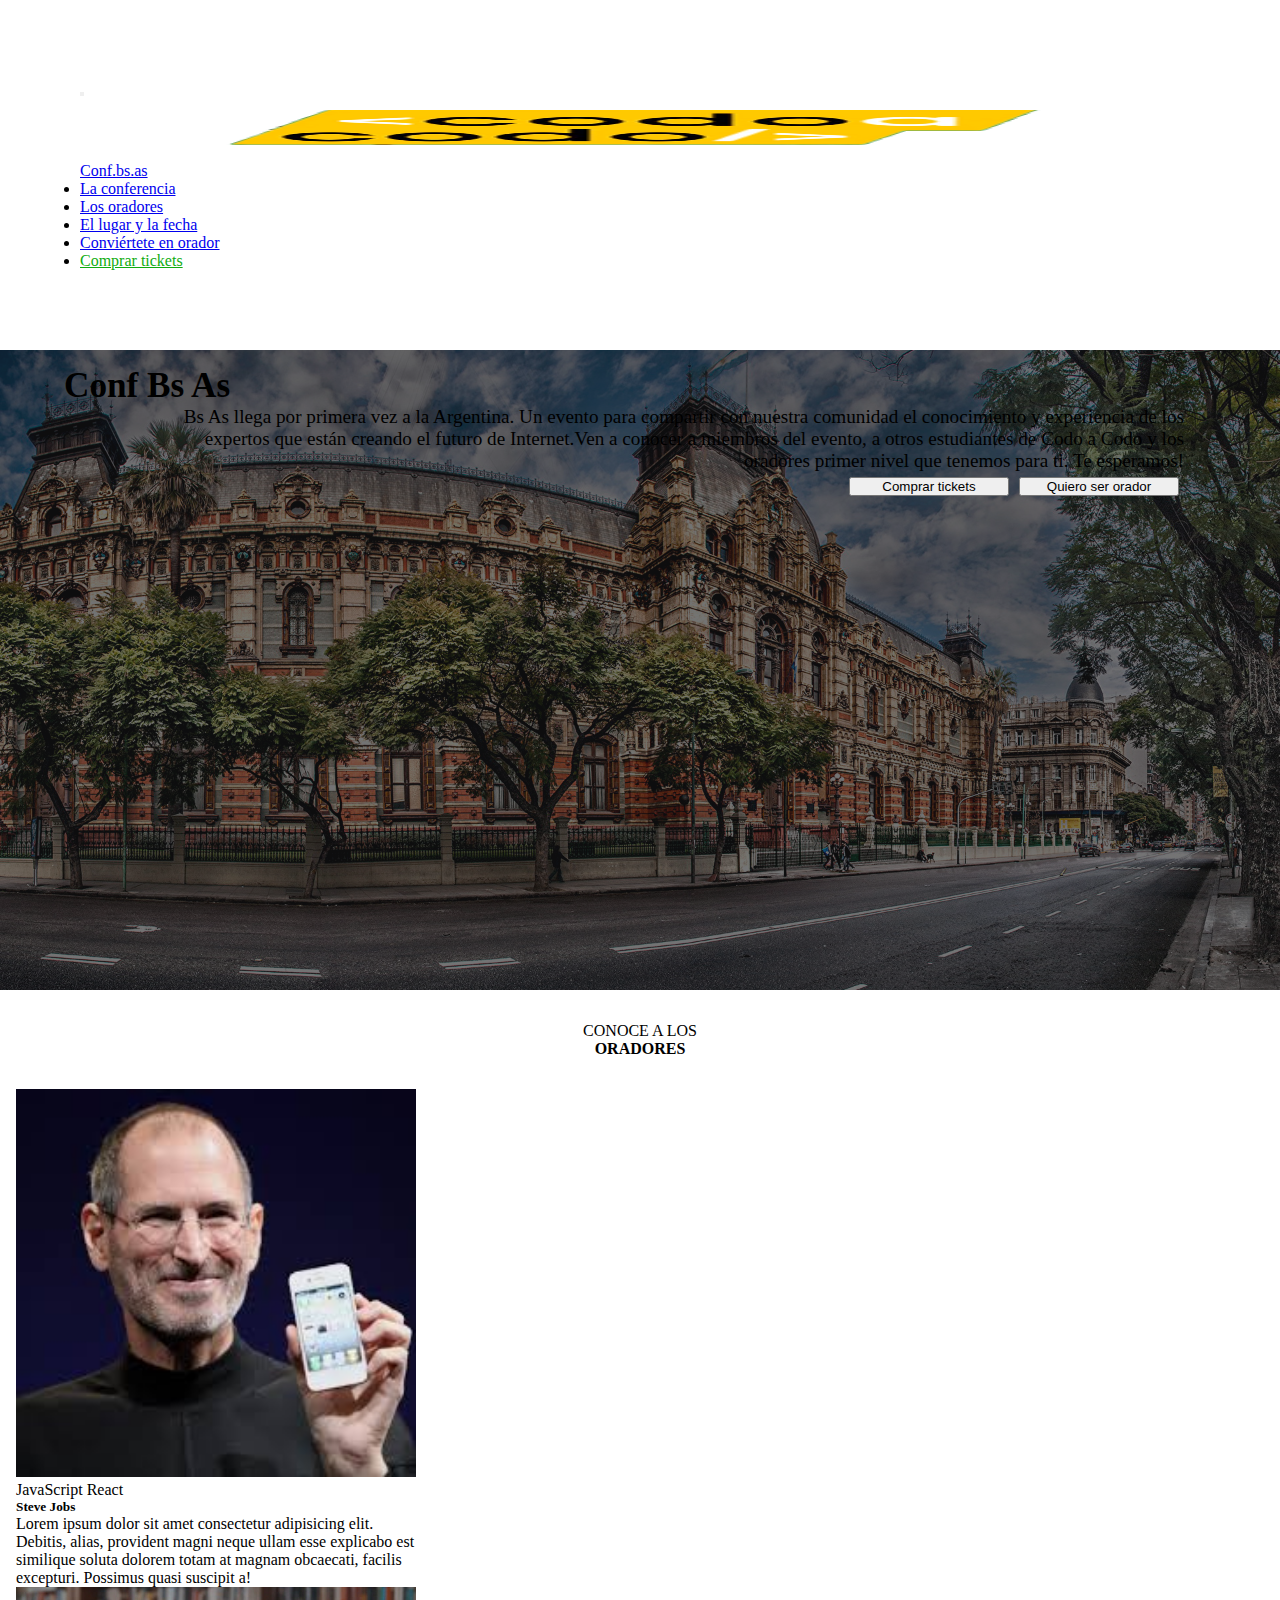
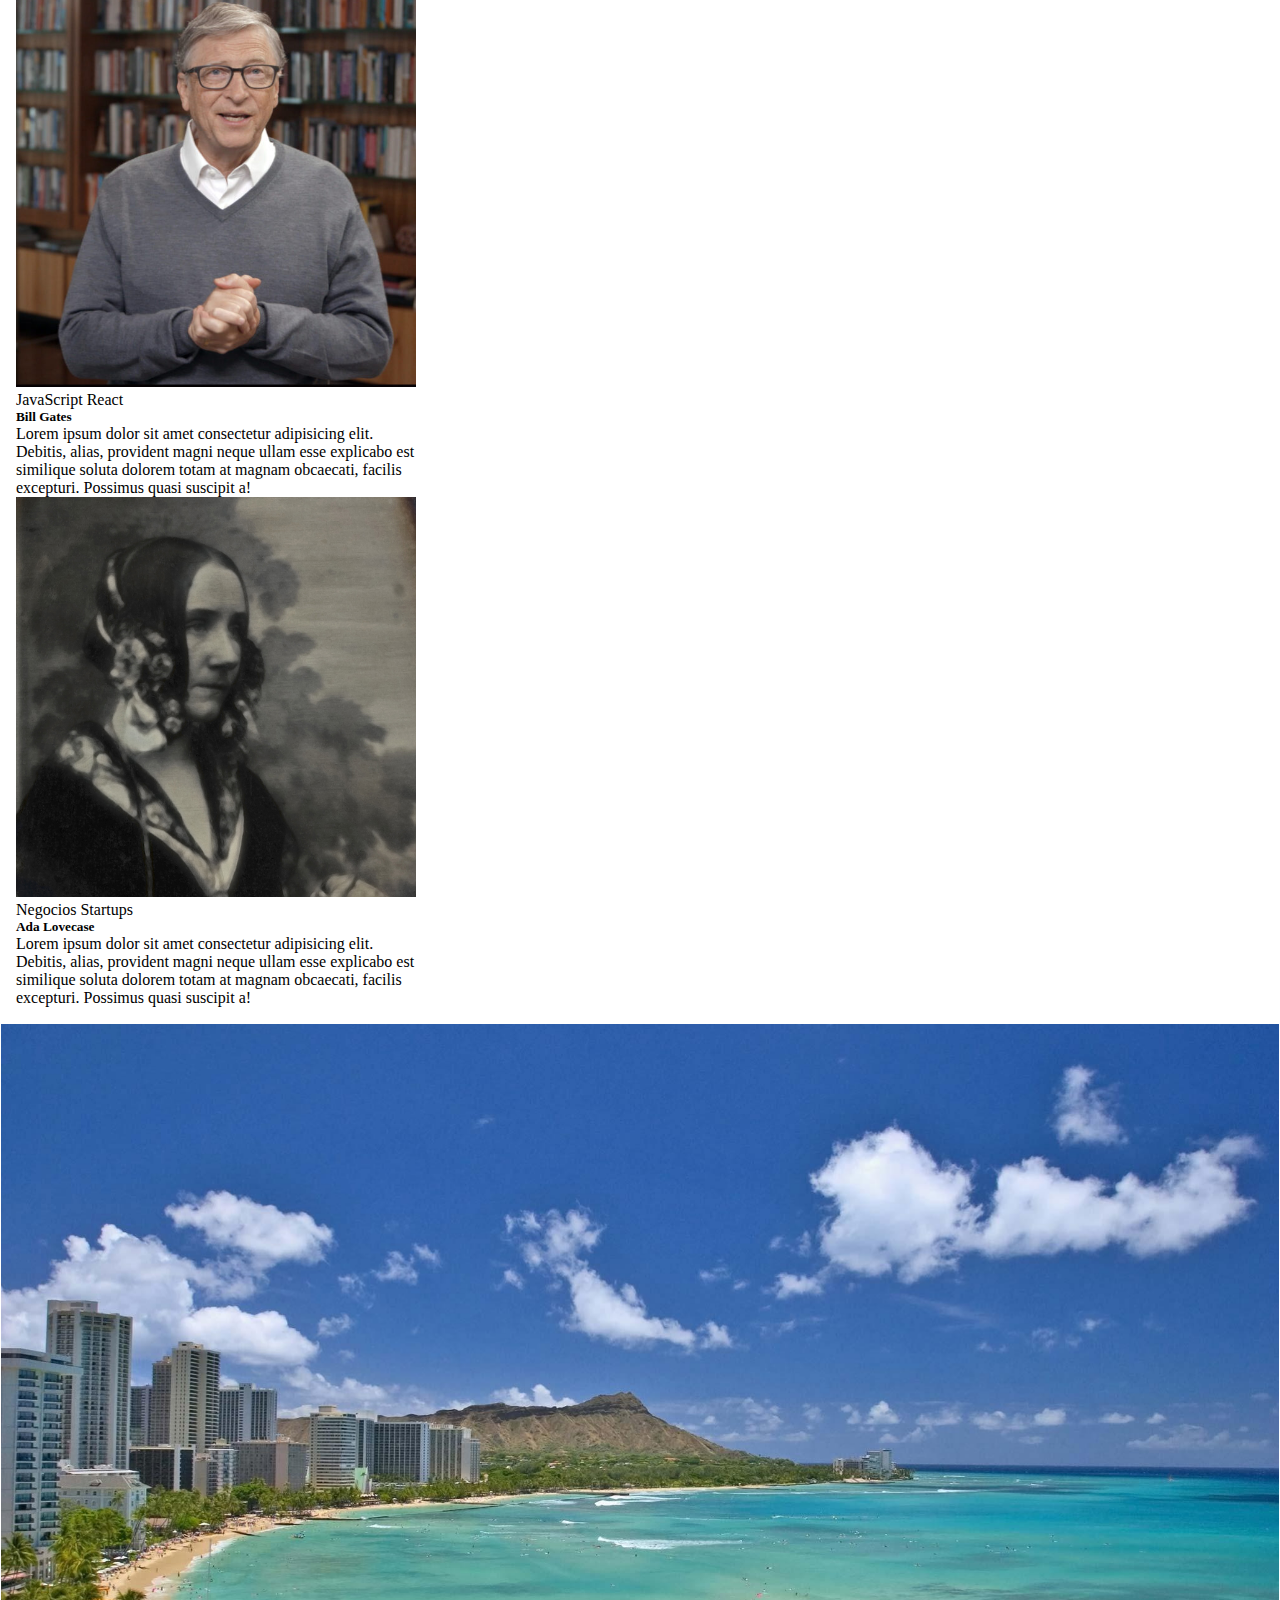
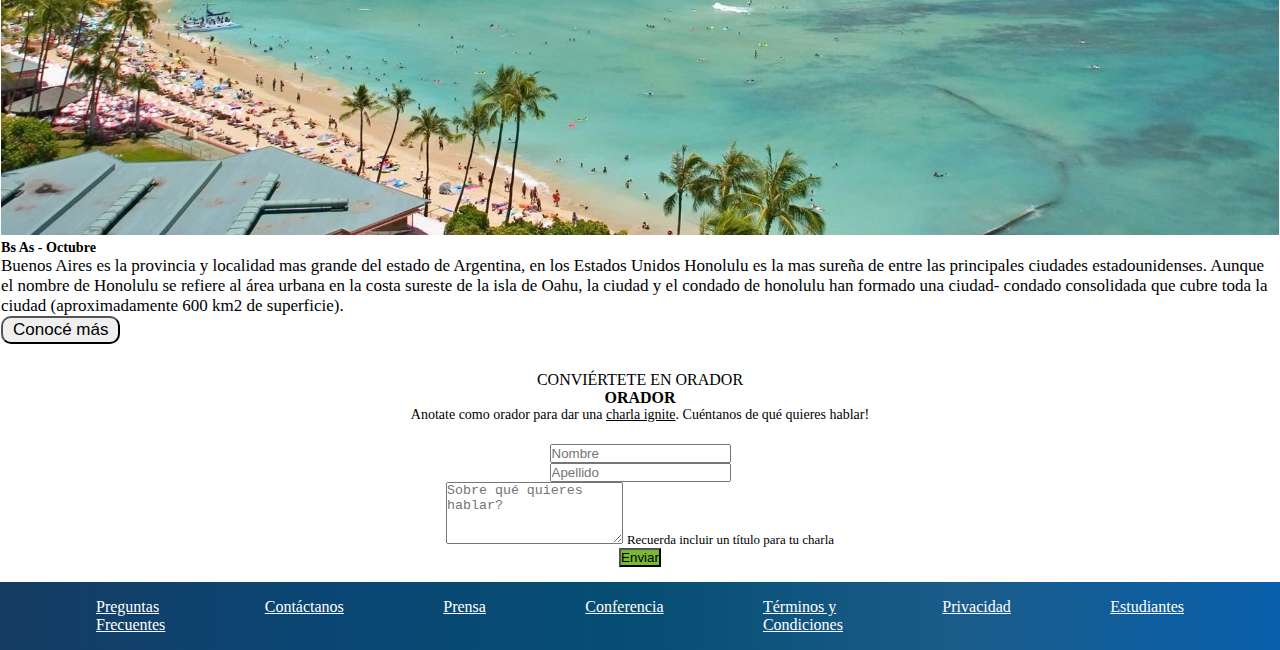
<file: index.html>
<!doctype html>
<html lang="en">
  <head>
    <meta charset="utf-8">
    <meta name="viewport" content="width=device-width, initial-scale=1">
    <title>tp integrador</title>
    <link href="https://cdn.jsdelivr.net/npm/bootstrap@5.3.2/dist/css/bootstrap.min.css" rel="stylesheet" integrity="sha384-T3c6CoIi6uLrA9TneNEoa7RxnatzjcDSCmG1MXxSR1GAsXEV/Dwwykc2MPK8M2HN" crossorigin="anonymous">
    <link rel="stylesheet" href="css/bootstrap.min.css">
  </head>
 

 <header>
    <nav class="navbar navbar-expand-md bg-body-tertiary px-4 py-2 fixed-top" data-bs-theme="dark">
      <div class="container-fluid">
          <button class="navbar-toggler" type="button" data-bs-toggle="collapse" data-bs-target="#navbarToggler"
              aria-controls="navbar-toggler" aria-expanded="false" aria-label="Toggle navigation">
            <span class="navbar-toggler-icon"></span>
         </button>
         <div class="collapse navbar-collapse" id="navbarToggler">
          
              <a class="navbar-brand" href="index.html">
              <img  id="logo-pagina" src="img/codoacodo.png" width="100" height="60" alt="Logo de la pagina">
           Conf.bs.as
             </a>
            <ul class="navbar-nav navbar-expand-lg px-5 d-flex justify-content-center align-items">
                <li class="nav-item cursor-pointer">
                    <a class="nav-link active" aria-current="page" href="#">La conferencia</a>
                </li>
                <li class="nav-item">
                    <a class="nav-link" href="#">Los oradores</a>
                </li>
                <li class="nav-item">
                    <a class="nav-link" href="#">El lugar y la fecha</a>
                </li>
                <li class="nav-item">
                    <a class="nav-link" href="#">Conviértete en orador</a>    
                </li>
                <li class="nav-item">
                    <a class="nav-link link-verde" href="tickets.html">Comprar tickets</a>
                </li>
            </ul>
        </div>
     </div>
    </nav>
   
 </header>

<main>
<body>
  <div class="contenedor-hero d-flex">
      <div class="texto-hero d-flex flex-column justify-content-center align-items-end text-white">
        <h5 class="card-titulo1 fw-semibold">Conf Bs As</h5>
        <p class="card-texto1 fw-semibold">Bs As llega por primera vez a la Argentina. Un evento para compartir con
          nuestra comunidad el conocimiento y experiencia de los expertos que 
          están creando el futuro de Internet.Ven a conocer a miembros del
          evento, a otros estudiantes de Codo a Codo y los oradores primer
          nivel que tenemos para ti. 
          Te esperamos!
        </p>
        <div>
          <button type="button" class="botones btn btn-outline-light">Quiero ser orador</button>
          <button type="button" class="botones btn btn-success" href="tickets.html">Comprar tickets</button>
        </div>

      </div>
   
  </div>
  
  <div class="titulo-oradores">
    <div>CONOCE A LOS</div>
    <h4>ORADORES</h4>
  </div>

  <div class="container d-flex justify-content-evenly">
    <div class="row d-flex justify-content-evenly">
      <div class="col lg-4">
        <div class="card" style="width: 25rem;">
          <img src="img/steve.jpg" class="card-img-top" alt="...">
  
          <div class="card-body">
            <div class="badges-contenedor">
              <span class="badge text-bg-warning">JavaScript</span>
              <span class="badge text-bg-info">React</span>
              </div>
            <h5 class="card-title">Steve Jobs</h5>
            <p class="card-text">Lorem ipsum dolor sit amet consectetur adipisicing elit. Debitis, alias, provident magni neque ullam esse explicabo est similique soluta dolorem totam at magnam obcaecati, facilis excepturi. Possimus quasi suscipit a!</p>
           
          </div>
        </div>
      </div>
      <div class="col lg-4">
        <div class="card" style="width: 25rem;">
          <img src="img/bill.jpg" class="card-img-top" alt="...">
          

          <div class="card-body">
            <div class="badges-contenedor">
              <span class="badge text-bg-warning">JavaScript</span>
              <span class="badge text-bg-info">React</span>
              </div>
            <h5 class="card-title">Bill Gates</h5>
            <p class="card-text">Lorem ipsum dolor sit amet consectetur adipisicing elit. Debitis, alias, provident magni neque ullam esse explicabo est similique soluta dolorem totam at magnam obcaecati, facilis excepturi. Possimus quasi suscipit a!</p>
          </div>
        </div>
      </div>
      <div class="col lg-4">
        <div class="card" style="width: 25rem;">
          <img src="img/ada.jpeg" class="card-img-top" alt="...">

          <div class="card-body">
            <div class="badges-contenedor">
              <span class="badge text-bg-secondary">Negocios</span>
              <span class="badge text-bg-danger">Startups</span>
              </div>
            <h5 class="card-title">Ada Lovecase</h5>
            <p class="card-text">Lorem ipsum dolor sit amet consectetur adipisicing elit. Debitis, alias, provident magni neque ullam esse explicabo est similique soluta dolorem totam at magnam obcaecati, facilis excepturi. Possimus quasi suscipit a!</p>
            
          </div>
        </div>
      </div>
          </div>

    </div>
  </div>
  <div class="card-honolulu">
    <div class="row g-0">
        <div class="col-lg-6 d-flex">
            <img src="img/honolulu.jpg" alt="Honolulu">
        </div>
        <div class="col-lg-6 d-flex p-3 bg-dark honolulu-text text-white">
          <div>
              <h5>Bs As - Octubre</h5>
              <p>
              Buenos Aires es la provincia y localidad mas grande del estado de Argentina, en los Estados Unidos Honolulu
              es la mas sureña de entre las principales ciudades estadounidenses. Aunque el nombre de Honolulu se refiere al 
              área urbana en la costa sureste de la isla de Oahu, la ciudad y el condado de honolulu han formado una ciudad-
              condado consolidada que cubre toda la ciudad (aproximadamente 600 km2 de superficie).
              </p>
              <button type="button" class="btn btn-outline-light">Conocé más</button>    
          </div>
      </div>
   </div>
  </div>

  <div class="convocatoria-oradores">
    <div class="div-orador">CONVIÉRTETE EN ORADOR</div> 
    <H4>ORADOR</H4>
    <div class="texto-convocatoria">Anotate como orador para dar una <u class="subrayado">charla ignite</u>. Cuéntanos de
        qué quieres hablar!</div>
</div>
<form action="" class="formulario">
    <div>    
        <div class="row">
            <div class="col md-4">
                <input type="text" class="form-control" placeholder="Nombre" aria-label="Nombre" required>
            </div>
            <div class="col md-4">
                <input type="text" class="form-control" placeholder="Apellido" aria-label="Apellido" required>
            </div>
            <div class="mb-4 pt-3" id="textarea">
                <textarea class="form-control" id="Textarea1" placeholder="Sobre qué quieres hablar?" rows="4"></textarea>
                <label for="textarea" class="texto-formulario" required>Recuerda incluir un título para tu charla</label>
            </div>
            <div>
                <button type="submit" class="btn btn-success w-100 m-1">Enviar</button>
            </div>         
        </div>
    </div>
</form>
<footer>   
  <div class="footer-lista justify-content-center align-items-center">
      <a class="nav-link footer-link text-center" href="#">Preguntas<br>Frecuentes</a>
      <a class="nav-link footer-link text-center" href="#">Contáctanos</a>
      <a class="nav-link footer-link text-center" href="#">Prensa</a>
      <a class="nav-link footer-link text-center" href="#">Conferencia</a>                        
      <a class="nav-link footer-link text-center" href="#">Términos y <br> Condiciones</a>
      <a class="nav-link footer-link text-center" href="#">Privacidad</a>
      <a class="nav-link footer-link text-center" href="#">Estudiantes</a>
  </div> 
</footer>   


</main>
</body>







</html>
</file>
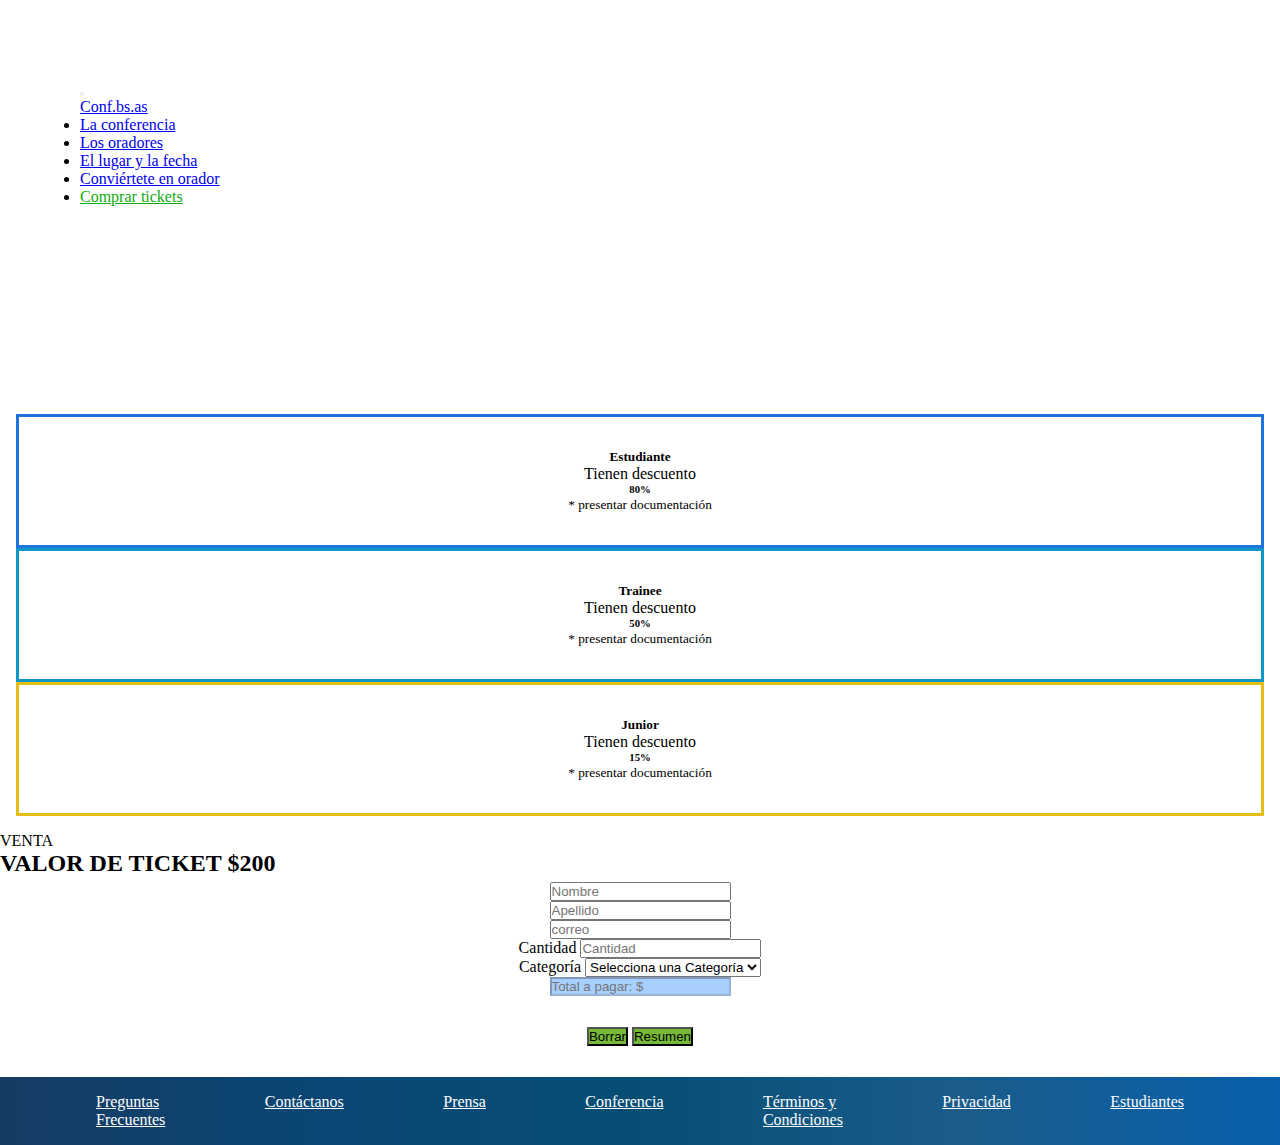
<file: tickets.html>
<!doctype html>
<html lang="en">
  <head>
    <meta charset="utf-8">
    <meta name="viewport" content="width=device-width, initial-scale=1">
    <title>tickets</title>
    <link href="https://cdn.jsdelivr.net/npm/bootstrap@5.3.2/dist/css/bootstrap.min.css" rel="stylesheet" integrity="sha384-T3c6CoIi6uLrA9TneNEoa7RxnatzjcDSCmG1MXxSR1GAsXEV/Dwwykc2MPK8M2HN" crossorigin="anonymous">
    <link rel="stylesheet" href="css/bootstrap.min.css">
  </head>
  <header>
    <HTML>
    <body>
        
   
    <nav class="navbar navbar-expand-md bg-body-tertiary px-4 py-3 fixed-top" data-bs-theme="dark">
      <div class="container-fluid">
          <button class="navbar-toggler" type="button" data-bs-toggle="collapse" data-bs-target="#navbarToggler"
              aria-controls="navbar-toggler" aria-expanded="false" aria-label="Toggle navigation">
            <span class="navbar-toggler-icon"></span>
         </button>
         <div class="collapse navbar-collapse" id="navbarToggler">
          
              <a class="navbar-brand" href="index.html">
                Conf.bs.as
             </a>
            <ul class="navbar-nav navbar-expand-md px-5 d-flex justify-content-center align-items">
                <li class="nav-item cursor-pointer">
                    <a class="nav-link active" aria-current="page" href="#">La conferencia</a>
                </li>
                <li class="nav-item">
                    <a class="nav-link" href="#">Los oradores</a>
                </li>
                <li class="nav-item">
                    <a class="nav-link" href="#">El lugar y la fecha</a>
                </li>
                <li class="nav-item">
                    <a class="nav-link" href="#">Conviértete en orador</a>    
                </li>
                <li class="nav-item">
                    <a class="nav-link link-verde" href="#">Comprar tickets</a>
                </li>
            </ul>
        </div>
     </div>
    </nav>
   
 </header>
 <div class="container tickets-varios">
    <div class="row d-flex justify-content-center align-items-center g-5">
        <div class="card card-tickets card-tickets-estudiante col-md-3">
            <div class="card-body">
                <h5 class="card-title">Estudiante</h5>
                <p class="card-text pt-2">Tienen descuento</p>
                <h6>80%</h6>
                <p class="card-text pt-2"><small class="text-body-secondary">* presentar documentación</small></p>
            </div>
        </div>
        <div class="card card-tickets card-tickets-trainee mx-2 col-md-3">
            <div class="card-body">
                <h5 class="card-title"><b>Trainee</b></h5>
                <p class="card-text pt-2">Tienen descuento</p>
                <h6><b>50%</b></h6>
                <p class="card-text pt-2"><small class="text-body-secondary">* presentar documentación</small></p>
            </div>
        </div>
        <div class="card card-tickets card-tickets-junior col-md-3">
            <div class="card-body">
                <h5 class="card-title">Junior</h5>
                <p class="card-text pt-2">Tienen descuento</p>
                <h6>15%</h6>
                <p class="card-text pt-2"><small class="text-body-secondary">* presentar documentación</small></p>
            </div>
        </div>
    </div>    
</div>
<div class="text-center mt-2 mb-2">
    <p class="m-0">VENTA</p>
    <h2>VALOR DE TICKET $200</h2>       
</div>

<form action="" class="formulario">
    <div>    
        <div class="row">
            <div class="col-6">
                <input type="text" class="form-control" placeholder="Nombre" aria-label="Nombre" required>
            </div>
            <div class="col-6">
                <input type="text" class="form-control" placeholder="Apellido" aria-label="Apellido" required>
            </div>
            <div class="col-12 mt-2">
                <input type="text" class="form-control" placeholder="correo" aria-label="correo" required>
            </div>
            <div class="col-6 mt-2">
                <label for="" class="ps-1">Cantidad</label>
                <input type="text" class="form-control mt-1" id="input-cantidad" placeholder="Cantidad" aria-label="Cantidad" required>
            </div>
            <div class="col-6 mt-2">
                <label  for="" class="ps-1">Categoría</label>
                <select class="form-select select-tickets mt-1"  id="select-tickets" aria-label="Default select example">
                    <option selected>Selecciona una Categoría</option>
                    <option value="1">Estudiante</option>
                    <option value="2">Trainee</option>
                    <option value="3">Junior</option>
                    <option value="4">General</option>
                </select>
            </div>
            <div class="col-12 mt-3">
                <input type="text" class="form-control form-control-lg pago-total" id="input-total-pagar" placeholder="Total a pagar: $" aria-label="Total" disabled>
            </div>
    
            <div class="container d-flex justify-content-between">
                <button type="submit" class="btn btn-success btn-ticket mt-3 w-50">Borrar</button>
                <button type="submit" class="btn btn-success btn-ticket mt-3 w-50" onclick="montoTotal();">Resumen</button>
            </div>
        </div>
    </div>
</form>
<footer>   
    <div class="footer-lista justify-content-center align-items-center">
        <a class="nav-link footer-link text-center" href="#">Preguntas<br>Frecuentes</a>
        <a class="nav-link footer-link text-center" href="#">Contáctanos</a>
        <a class="nav-link footer-link text-center" href="#">Prensa</a>
        <a class="nav-link footer-link text-center" href="#">Conferencia</a>                        
        <a class="nav-link footer-link text-center" href="#">Términos y <br> Condiciones</a>
        <a class="nav-link footer-link text-center" href="#">Privacidad</a>
        <a class="nav-link footer-link text-center" href="#">Estudiantes</a>
    </div> 
  </footer>

  <script src="./Js/index.js"></script> 
</body>
</HTML>
</file>
